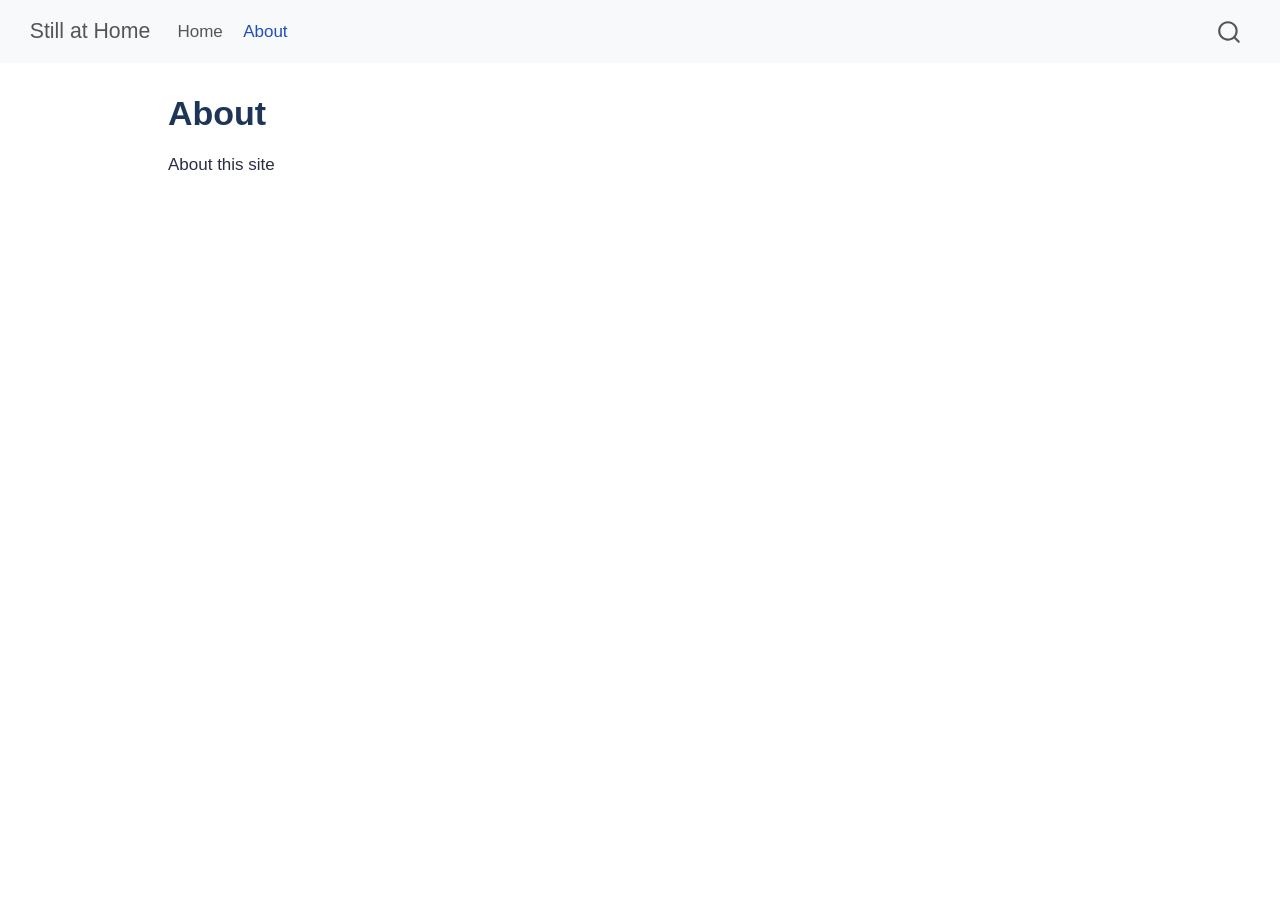
<file: about.html>
<!DOCTYPE html>
<html xmlns="http://www.w3.org/1999/xhtml" lang="en" xml:lang="en"><head>

<meta charset="utf-8">
<meta name="generator" content="quarto-1.10.19">

<meta name="viewport" content="width=device-width, initial-scale=1.0, user-scalable=yes">


<title>About – Still at Home</title>
<style>
/* Default styles provided by pandoc.
** See https://pandoc.org/MANUAL.html#variables-for-html for config info.
*/
span.smallcaps{font-variant: small-caps;}
div.columns{display: flex; gap: 1.5em;}
div.column{flex: auto;}
@media screen {
div.columns{gap: min(4vw, 1.5em);}
div.column{overflow-x: auto;}
}
div.hanging-indent{margin-left: 1.5em; text-indent: -1.5em;}
ul.task-list{list-style: none;}
ul.task-list li input[type="checkbox"] {
  width: 0.8em;
  margin: 0 0.8em 0.2em -1em; /* quarto-specific, see https://github.com/quarto-dev/quarto-cli/issues/4556 */ 
  vertical-align: middle;
}
</style>


<script src="site_libs/quarto-nav/quarto-nav.js"></script>
<script src="site_libs/quarto-nav/headroom.min.js"></script>
<script src="site_libs/clipboard/clipboard.min.js"></script>
<script src="site_libs/quarto-search/autocomplete.umd.js"></script>
<script src="site_libs/quarto-search/fuse.min.js"></script>
<script src="site_libs/quarto-search/quarto-search.js"></script>
<meta name="quarto:offset" content="./">
<script src="site_libs/quarto-html/quarto.js" type="module"></script>
<script src="site_libs/quarto-html/tabsets/tabsets.js" type="module"></script>
<script src="site_libs/quarto-html/popper.min.js"></script>
<script src="site_libs/quarto-html/tippy.umd.min.js"></script>
<script src="site_libs/quarto-html/anchor.min.js"></script>
<link href="site_libs/quarto-html/tippy.css" rel="stylesheet">
<link href="site_libs/quarto-html/quarto-syntax-highlighting-bf27225e3a48a9273f3daa8f8e829971.css" rel="stylesheet" id="quarto-text-highlighting-styles">
<script src="site_libs/bootstrap/bootstrap.min.js"></script>
<link href="site_libs/bootstrap/bootstrap-icons.css" rel="stylesheet">
<link href="site_libs/bootstrap/bootstrap-22ddd0bc8811bb05b22c9f1af5ad3da3.min.css" rel="stylesheet" append-hash="true" id="quarto-bootstrap" data-mode="light">
<script id="quarto-search-options" type="application/json">{
  "location": "navbar",
  "copy-button": false,
  "collapse-after": 3,
  "panel-placement": "end",
  "type": "overlay",
  "limit": 50,
  "keyboard-shortcut": [
    "f",
    "/",
    "s"
  ],
  "show-item-context": false,
  "language": {
    "search-no-results-text": "No results",
    "search-matching-documents-text": "matching documents",
    "search-copy-link-title": "Copy link to search",
    "search-hide-matches-text": "Hide additional matches",
    "search-more-match-text": "more match in this document",
    "search-more-matches-text": "more matches in this document",
    "search-clear-button-title": "Clear",
    "search-text-placeholder": "",
    "search-detached-cancel-button-title": "Cancel",
    "search-submit-button-title": "Submit",
    "search-label": "Search"
  }
}</script>


<link rel="stylesheet" href="styles.css">
</head>

<body class="nav-fixed quarto-light">

<div id="quarto-search-results"></div>
  <header id="quarto-header" class="headroom fixed-top">
    <nav class="navbar navbar-expand-lg " data-bs-theme="dark">
      <div class="navbar-container container-fluid">
      <div class="navbar-brand-container mx-auto">
    <a class="navbar-brand" href="./index.html">
    <span class="navbar-title">Still at Home</span>
    </a>
  </div>
            <div id="quarto-search" class="" title="Search"></div>
          <button class="navbar-toggler" type="button" data-bs-toggle="collapse" data-bs-target="#navbarCollapse" aria-controls="navbarCollapse" role="menu" aria-expanded="false" aria-label="Toggle navigation" onclick="if (window.quartoToggleHeadroom) { window.quartoToggleHeadroom(); }">
  <span class="navbar-toggler-icon"></span>
</button>
          <div class="collapse navbar-collapse" id="navbarCollapse">
            <ul class="navbar-nav navbar-nav-scroll me-auto">
  <li class="nav-item">
    <a class="nav-link" href="./index.html"> 
<span class="menu-text">Home</span></a>
  </li>  
  <li class="nav-item">
    <a class="nav-link active" href="./about.html" aria-current="page"> 
<span class="menu-text">About</span></a>
  </li>  
</ul>
          </div> <!-- /navcollapse -->
            <div class="quarto-navbar-tools">
</div>
      </div> <!-- /container-fluid -->
    </nav>
</header>
<!-- content -->
<div id="quarto-content" class="quarto-container page-columns page-rows-contents page-layout-article page-navbar">
<!-- sidebar -->
<!-- margin-sidebar -->
    <div id="quarto-margin-sidebar" class="sidebar margin-sidebar zindex-bottom">
        
    </div>
<!-- main -->
<main class="content" id="quarto-document-content">

<header id="title-block-header" class="quarto-title-block default">
<div class="quarto-title">
<h1 class="title">About</h1>
</div>



<div class="quarto-title-meta">

    
  
    
  </div>
  


</header>


<p>About this site</p>



</main> <!-- /main -->
<script id="quarto-html-after-body" type="application/javascript">
  window.document.addEventListener("DOMContentLoaded", function (event) {
    const icon = "";
    const anchorJS = new window.AnchorJS();
    anchorJS.options = {
      placement: 'right',
      icon: icon
    };
    anchorJS.add('.anchored');
    const isCodeAnnotation = (el) => {
      for (const clz of el.classList) {
        if (clz.startsWith('code-annotation-')) {                     
          return true;
        }
      }
      return false;
    }
    const onCopySuccess = function(e) {
      // button target
      const button = e.trigger;
      // don't keep focus
      button.blur();
      // flash "checked"
      button.classList.add('code-copy-button-checked');
      var currentTitle = button.getAttribute("title");
      button.setAttribute("title", "Copied!");
      let tooltip;
      if (window.bootstrap) {
        button.setAttribute("data-bs-toggle", "tooltip");
        button.setAttribute("data-bs-placement", "left");
        button.setAttribute("data-bs-title", "Copied!");
        tooltip = new bootstrap.Tooltip(button, 
          { trigger: "manual", 
            customClass: "code-copy-button-tooltip",
            offset: [0, -8]});
        tooltip.show();    
      }
      setTimeout(function() {
        if (tooltip) {
          tooltip.hide();
          button.removeAttribute("data-bs-title");
          button.removeAttribute("data-bs-toggle");
          button.removeAttribute("data-bs-placement");
        }
        button.setAttribute("title", currentTitle);
        button.classList.remove('code-copy-button-checked');
      }, 1000);
      // clear code selection
      e.clearSelection();
    }
    const getTextToCopy = function(trigger) {
      const outerScaffold = trigger.parentElement.cloneNode(true);
      const codeEl = outerScaffold.querySelector('code');
      for (const childEl of codeEl.children) {
        if (isCodeAnnotation(childEl)) {
          childEl.remove();
        }
      }
      return codeEl.innerText;
    }
    const clipboard = new window.ClipboardJS('.code-copy-button:not([data-in-quarto-modal])', {
      text: getTextToCopy
    });
    clipboard.on('success', onCopySuccess);
    if (window.document.getElementById('quarto-embedded-source-code-modal')) {
      const clipboardModal = new window.ClipboardJS('.code-copy-button[data-in-quarto-modal]', {
        text: getTextToCopy,
        container: window.document.getElementById('quarto-embedded-source-code-modal')
      });
      clipboardModal.on('success', onCopySuccess);
    }
      var localhostRegex = new RegExp(/^(?:http|https):\/\/localhost\:?[0-9]*\//);
      var mailtoRegex = new RegExp(/^mailto:/);
        var filterRegex = new RegExp("https:\/\/alainak42\.github\.io\/living\/");
      var isInternal = (href) => {
          return filterRegex.test(href) || localhostRegex.test(href) || mailtoRegex.test(href);
      }
      // Inspect non-navigation links and adorn them if external
     var links = window.document.querySelectorAll('a[href]:not(.nav-link):not(.navbar-brand):not(.toc-action):not(.sidebar-link):not(.sidebar-item-toggle):not(.pagination-link):not(.no-external):not([aria-hidden]):not(.dropdown-item):not(.quarto-navigation-tool):not(.about-link)');
      for (var i=0; i<links.length; i++) {
        const link = links[i];
        if (!isInternal(link.href)) {
          // undo the damage that might have been done by quarto-nav.js in the case of
          // links that we want to consider external
          if (link.dataset.originalHref !== undefined) {
            link.href = link.dataset.originalHref;
          }
        }
      }
    function tippyHover(el, contentFn, onTriggerFn, onUntriggerFn) {
      const config = {
        allowHTML: true,
        maxWidth: 500,
        delay: 100,
        arrow: false,
        appendTo: function(el) {
            return el.parentElement;
        },
        interactive: true,
        interactiveBorder: 10,
        theme: 'quarto',
        placement: 'bottom-start',
      };
      if (contentFn) {
        config.content = contentFn;
      }
      if (onTriggerFn) {
        config.onTrigger = onTriggerFn;
      }
      if (onUntriggerFn) {
        config.onUntrigger = onUntriggerFn;
      }
      window.tippy(el, config); 
    }
    const noterefs = window.document.querySelectorAll('a[role="doc-noteref"]');
    for (var i=0; i<noterefs.length; i++) {
      const ref = noterefs[i];
      tippyHover(ref, function() {
        // use id or data attribute instead here
        let href = ref.getAttribute('data-footnote-href') || ref.getAttribute('href');
        try { href = new URL(href).hash; } catch {}
        const id = href.replace(/^#\/?/, "");
        const note = window.document.getElementById(id);
        if (note) {
          return note.innerHTML;
        } else {
          return "";
        }
      });
    }
    const xrefs = window.document.querySelectorAll('a.quarto-xref');
    const processXRef = (id, note) => {
      // Strip column container classes
      const stripColumnClz = (el) => {
        el.classList.remove("page-full", "page-columns");
        if (el.children) {
          for (const child of el.children) {
            stripColumnClz(child);
          }
        }
      }
      stripColumnClz(note)
      if (id === null || id.startsWith('sec-')) {
        // Special case sections, only their first couple elements
        const container = document.createElement("div");
        if (note.children && note.children.length > 2) {
          container.appendChild(note.children[0].cloneNode(true));
          for (let i = 1; i < note.children.length; i++) {
            const child = note.children[i];
            if (child.tagName === "P" && child.innerText === "") {
              continue;
            } else {
              container.appendChild(child.cloneNode(true));
              break;
            }
          }
          if (window.Quarto?.typesetMath) {
            window.Quarto.typesetMath(container);
          }
          return container.innerHTML
        } else {
          if (window.Quarto?.typesetMath) {
            window.Quarto.typesetMath(note);
          }
          return note.innerHTML;
        }
      } else {
        // Remove any anchor links if they are present
        const anchorLink = note.querySelector('a.anchorjs-link');
        if (anchorLink) {
          anchorLink.remove();
        }
        if (window.Quarto?.typesetMath) {
          window.Quarto.typesetMath(note);
        }
        if (note.classList.contains("callout")) {
          return note.outerHTML;
        } else {
          return note.innerHTML;
        }
      }
    }
    for (var i=0; i<xrefs.length; i++) {
      const xref = xrefs[i];
      tippyHover(xref, undefined, function(instance) {
        instance.disable();
        let url = xref.getAttribute('href');
        let hash = undefined; 
        if (url.startsWith('#')) {
          hash = url;
        } else {
          try { hash = new URL(url).hash; } catch {}
        }
        if (hash) {
          const id = hash.replace(/^#\/?/, "");
          const note = window.document.getElementById(id);
          if (note !== null) {
            try {
              const html = processXRef(id, note.cloneNode(true));
              instance.setContent(html);
            } finally {
              instance.enable();
              instance.show();
            }
          } else {
            // See if we can fetch this
            fetch(url.split('#')[0])
            .then(res => res.text())
            .then(html => {
              const parser = new DOMParser();
              const htmlDoc = parser.parseFromString(html, "text/html");
              const note = htmlDoc.getElementById(id);
              if (note !== null) {
                const html = processXRef(id, note);
                instance.setContent(html);
              } 
            }).finally(() => {
              instance.enable();
              instance.show();
            });
          }
        } else {
          // See if we can fetch a full url (with no hash to target)
          // This is a special case and we should probably do some content thinning / targeting
          fetch(url)
          .then(res => res.text())
          .then(html => {
            const parser = new DOMParser();
            const htmlDoc = parser.parseFromString(html, "text/html");
            const note = htmlDoc.querySelector('main.content');
            if (note !== null) {
              // This should only happen for chapter cross references
              // (since there is no id in the URL)
              // remove the first header
              if (note.children.length > 0 && note.children[0].tagName === "HEADER") {
                note.children[0].remove();
              }
              const html = processXRef(null, note);
              instance.setContent(html);
            } 
          }).finally(() => {
            instance.enable();
            instance.show();
          });
        }
      }, function(instance) {
      });
    }
        let selectedAnnoteEl;
        const selectorForAnnotation = ( cell, annotation) => {
          let cellAttr = 'data-code-cell="' + cell + '"';
          let lineAttr = 'data-code-annotation="' +  annotation + '"';
          const selector = 'span[' + cellAttr + '][' + lineAttr + ']';
          return selector;
        }
        const selectCodeLines = (annoteEl) => {
          const doc = window.document;
          const targetCell = annoteEl.getAttribute("data-target-cell");
          const targetAnnotation = annoteEl.getAttribute("data-target-annotation");
          const annoteSpan = window.document.querySelector(selectorForAnnotation(targetCell, targetAnnotation));
          const lines = annoteSpan.getAttribute("data-code-lines").split(",");
          const lineIds = lines.map((line) => {
            return targetCell + "-" + line;
          })
          let top = null;
          let height = null;
          let parent = null;
          if (lineIds.length > 0) {
              //compute the position of the single el (top and bottom and make a div)
              const el = window.document.getElementById(lineIds[0]);
              top = el.offsetTop;
              height = el.offsetHeight;
              parent = el.parentElement.parentElement;
            if (lineIds.length > 1) {
              const lastEl = window.document.getElementById(lineIds[lineIds.length - 1]);
              const bottom = lastEl.offsetTop + lastEl.offsetHeight;
              height = bottom - top;
            }
            if (top !== null && height !== null && parent !== null) {
              // cook up a div (if necessary) and position it 
              let div = window.document.getElementById("code-annotation-line-highlight");
              if (div === null) {
                div = window.document.createElement("div");
                div.setAttribute("id", "code-annotation-line-highlight");
                div.style.position = 'absolute';
                parent.appendChild(div);
              }
              div.style.top = top - 2 + "px";
              div.style.height = height + 4 + "px";
              div.style.left = 0;
              let gutterDiv = window.document.getElementById("code-annotation-line-highlight-gutter");
              if (gutterDiv === null) {
                gutterDiv = window.document.createElement("div");
                gutterDiv.setAttribute("id", "code-annotation-line-highlight-gutter");
                gutterDiv.style.position = 'absolute';
                const codeCell = window.document.getElementById(targetCell);
                const gutter = codeCell.querySelector('.code-annotation-gutter');
                gutter.appendChild(gutterDiv);
              }
              gutterDiv.style.top = top - 2 + "px";
              gutterDiv.style.height = height + 4 + "px";
            }
            selectedAnnoteEl = annoteEl;
          }
        };
        const unselectCodeLines = () => {
          const elementsIds = ["code-annotation-line-highlight", "code-annotation-line-highlight-gutter"];
          elementsIds.forEach((elId) => {
            const div = window.document.getElementById(elId);
            if (div) {
              div.remove();
            }
          });
          selectedAnnoteEl = undefined;
        };
          // Handle positioning of the toggle
      window.addEventListener(
        "resize",
        throttle(() => {
          elRect = undefined;
          if (selectedAnnoteEl) {
            selectCodeLines(selectedAnnoteEl);
          }
        }, 10)
      );
      function throttle(fn, ms) {
      let throttle = false;
      let timer;
        return (...args) => {
          if(!throttle) { // first call gets through
              fn.apply(this, args);
              throttle = true;
          } else { // all the others get throttled
              if(timer) clearTimeout(timer); // cancel #2
              timer = setTimeout(() => {
                fn.apply(this, args);
                timer = throttle = false;
              }, ms);
          }
        };
      }
        // Attach click handler to the DT
        const annoteDls = window.document.querySelectorAll('dt[data-target-cell]');
        for (const annoteDlNode of annoteDls) {
          annoteDlNode.addEventListener('click', (event) => {
            const clickedEl = event.target;
            if (clickedEl !== selectedAnnoteEl) {
              unselectCodeLines();
              const activeEl = window.document.querySelector('dt[data-target-cell].code-annotation-active');
              if (activeEl) {
                activeEl.classList.remove('code-annotation-active');
              }
              selectCodeLines(clickedEl);
              clickedEl.classList.add('code-annotation-active');
            } else {
              // Unselect the line
              unselectCodeLines();
              clickedEl.classList.remove('code-annotation-active');
            }
          });
        }
    const findCites = (el) => {
      const parentEl = el.parentElement;
      if (parentEl) {
        const cites = parentEl.dataset.cites;
        if (cites) {
          return {
            el,
            cites: cites.split(' ')
          };
        } else {
          return findCites(el.parentElement)
        }
      } else {
        return undefined;
      }
    };
    var bibliorefs = window.document.querySelectorAll('a[role="doc-biblioref"]');
    for (var i=0; i<bibliorefs.length; i++) {
      const ref = bibliorefs[i];
      const citeInfo = findCites(ref);
      if (citeInfo) {
        tippyHover(citeInfo.el, function() {
          var popup = window.document.createElement('div');
          citeInfo.cites.forEach(function(cite) {
            var citeDiv = window.document.createElement('div');
            citeDiv.classList.add('hanging-indent');
            citeDiv.classList.add('csl-entry');
            var biblioDiv = window.document.getElementById('ref-' + cite);
            if (biblioDiv) {
              citeDiv.innerHTML = biblioDiv.innerHTML;
            }
            popup.appendChild(citeDiv);
          });
          return popup.innerHTML;
        });
      }
    }
  });
  </script>
</div> <!-- /content -->




</body></html>
</file>
<file: site_libs/quarto-html/tippy.css>
.tippy-box[data-animation=fade][data-state=hidden]{opacity:0}[data-tippy-root]{max-width:calc(100vw - 10px)}.tippy-box{position:relative;background-color:#333;color:#fff;border-radius:4px;font-size:14px;line-height:1.4;white-space:normal;outline:0;transition-property:transform,visibility,opacity}.tippy-box[data-placement^=top]>.tippy-arrow{bottom:0}.tippy-box[data-placement^=top]>.tippy-arrow:before{bottom:-7px;left:0;border-width:8px 8px 0;border-top-color:initial;transform-origin:center top}.tippy-box[data-placement^=bottom]>.tippy-arrow{top:0}.tippy-box[data-placement^=bottom]>.tippy-arrow:before{top:-7px;left:0;border-width:0 8px 8px;border-bottom-color:initial;transform-origin:center bottom}.tippy-box[data-placement^=left]>.tippy-arrow{right:0}.tippy-box[data-placement^=left]>.tippy-arrow:before{border-width:8px 0 8px 8px;border-left-color:initial;right:-7px;transform-origin:center left}.tippy-box[data-placement^=right]>.tippy-arrow{left:0}.tippy-box[data-placement^=right]>.tippy-arrow:before{left:-7px;border-width:8px 8px 8px 0;border-right-color:initial;transform-origin:center right}.tippy-box[data-inertia][data-state=visible]{transition-timing-function:cubic-bezier(.54,1.5,.38,1.11)}.tippy-arrow{width:16px;height:16px;color:#333}.tippy-arrow:before{content:"";position:absolute;border-color:transparent;border-style:solid}.tippy-content{position:relative;padding:5px 9px;z-index:1}
</file>
<file: site_libs/quarto-html/quarto-syntax-highlighting-bf27225e3a48a9273f3daa8f8e829971.css>
/* quarto syntax highlight colors */
:root {
  --quarto-hl-ot-color: #003B4F;
  --quarto-hl-at-color: #657422;
  --quarto-hl-ss-color: #20794D;
  --quarto-hl-an-color: #5E5E5E;
  --quarto-hl-fu-color: #4758AB;
  --quarto-hl-st-color: #20794D;
  --quarto-hl-cf-color: #003B4F;
  --quarto-hl-op-color: #5E5E5E;
  --quarto-hl-er-color: #AD0000;
  --quarto-hl-bn-color: #AD0000;
  --quarto-hl-al-color: #AD0000;
  --quarto-hl-va-color: #111111;
  --quarto-hl-bu-color: inherit;
  --quarto-hl-ex-color: inherit;
  --quarto-hl-pp-color: #AD0000;
  --quarto-hl-in-color: #5E5E5E;
  --quarto-hl-vs-color: #20794D;
  --quarto-hl-wa-color: #5E5E5E;
  --quarto-hl-do-color: #5E5E5E;
  --quarto-hl-im-color: #00769E;
  --quarto-hl-ch-color: #20794D;
  --quarto-hl-dt-color: #AD0000;
  --quarto-hl-fl-color: #AD0000;
  --quarto-hl-co-color: #5E5E5E;
  --quarto-hl-cv-color: #5E5E5E;
  --quarto-hl-cn-color: #8f5902;
  --quarto-hl-sc-color: #5E5E5E;
  --quarto-hl-dv-color: #AD0000;
  --quarto-hl-kw-color: #003B4F;
}

/* other quarto variables */
:root {
  --quarto-font-monospace: SFMono-Regular, Menlo, Monaco, Consolas, "Liberation Mono", "Courier New", monospace;
}

/* syntax highlight based on Pandoc's rules */
pre > code.sourceCode > span {
  color: #003B4F;
}

code.sourceCode > span {
  color: #003B4F;
}

div.sourceCode,
div.sourceCode pre.sourceCode {
  color: #003B4F;
}

/* Normal */
code span {
  color: #003B4F;
}

/* Alert */
code span.al {
  color: #AD0000;
  font-style: inherit;
}

/* Annotation */
code span.an {
  color: #5E5E5E;
  font-style: inherit;
}

/* Attribute */
code span.at {
  color: #657422;
  font-style: inherit;
}

/* BaseN */
code span.bn {
  color: #AD0000;
  font-style: inherit;
}

/* BuiltIn */
code span.bu {
  font-style: inherit;
}

/* ControlFlow */
code span.cf {
  color: #003B4F;
  font-weight: bold;
  font-style: inherit;
}

/* Char */
code span.ch {
  color: #20794D;
  font-style: inherit;
}

/* Constant */
code span.cn {
  color: #8f5902;
  font-style: inherit;
}

/* Comment */
code span.co {
  color: #5E5E5E;
  font-style: inherit;
}

/* CommentVar */
code span.cv {
  color: #5E5E5E;
  font-style: italic;
}

/* Documentation */
code span.do {
  color: #5E5E5E;
  font-style: italic;
}

/* DataType */
code span.dt {
  color: #AD0000;
  font-style: inherit;
}

/* DecVal */
code span.dv {
  color: #AD0000;
  font-style: inherit;
}

/* Error */
code span.er {
  color: #AD0000;
  font-style: inherit;
}

/* Extension */
code span.ex {
  font-style: inherit;
}

/* Float */
code span.fl {
  color: #AD0000;
  font-style: inherit;
}

/* Function */
code span.fu {
  color: #4758AB;
  font-style: inherit;
}

/* Import */
code span.im {
  color: #00769E;
  font-style: inherit;
}

/* Information */
code span.in {
  color: #5E5E5E;
  font-style: inherit;
}

/* Keyword */
code span.kw {
  color: #003B4F;
  font-weight: bold;
  font-style: inherit;
}

/* Operator */
code span.op {
  color: #5E5E5E;
  font-style: inherit;
}

/* Other */
code span.ot {
  color: #003B4F;
  font-style: inherit;
}

/* Preprocessor */
code span.pp {
  color: #AD0000;
  font-style: inherit;
}

/* SpecialChar */
code span.sc {
  color: #5E5E5E;
  font-style: inherit;
}

/* SpecialString */
code span.ss {
  color: #20794D;
  font-style: inherit;
}

/* String */
code span.st {
  color: #20794D;
  font-style: inherit;
}

/* Variable */
code span.va {
  color: #111111;
  font-style: inherit;
}

/* VerbatimString */
code span.vs {
  color: #20794D;
  font-style: inherit;
}

/* Warning */
code span.wa {
  color: #5E5E5E;
  font-style: italic;
}

.prevent-inlining {
  content: "</";
}

/*# sourceMappingURL=8be38f48d34c45af72792cbd699585e7.css.map */
</file>
<file: styles.css>
/* Custom styles for Still at Home */

body {
  font-family: -apple-system, BlinkMacSystemFont, "Segoe UI", Roboto, Helvetica, Arial, sans-serif;
  color: #2b2d42;
  line-height: 1.65;
}

h1, h2, h3 {
  color: #1d3557;
  font-weight: 700;
  margin-top: 1.8rem;
  margin-bottom: 0.8rem;
}

.lead {
  font-size: 1.2rem;
  color: #457b9d;
  font-weight: 400;
  margin-bottom: 2rem;
}

.figure, .quarto-figure {
  margin-top: 1.5rem;
  margin-bottom: 2rem;
}

.figure img, .quarto-figure img {
  border-radius: 8px;
  box-shadow: 0 4px 12px rgba(0, 0, 0, 0.06);
}

.callout {
  border-radius: 8px;
  margin: 1.8rem 0;
}
</file>
